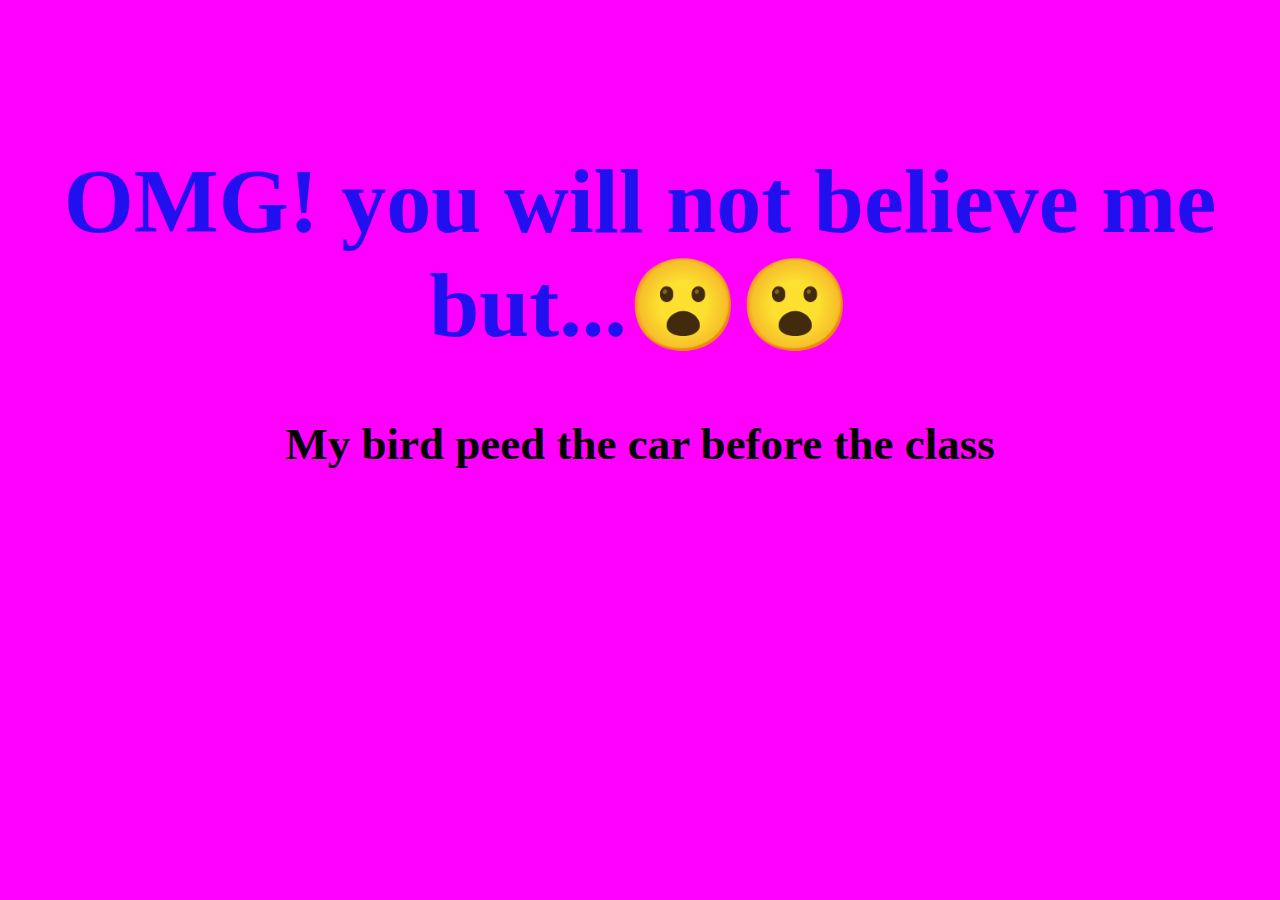
<file: src/index.html>
<!DOCTYPE html>
<html lang="en">
<head>
    <meta charset="UTF-8">
    <meta http-equiv="X-UA-Compatible" content="IE=edge">
    <meta name="viewport" content="width=device-width, initial-scale=1.0">
    <link rel="stylesheet" href="/src/style.css">
    <title>Generador de Excusas </title>
</head>
<body>
    <body>
        <div id = "contenido" class="tituloBody"> 
            <h1>OMG! you will not believe me but...😮😮</h1>
            <p id="excuse"></p>
        </div>
        <script src="/src/app.js"></script>
    </body>
</body>
</html>
</file>
<file: src/style.css>
body{
    background-color: fuchsia;
}
#contenido{
    text-align: center;
    font-size: 45px;
    font-weight: bold;
    margin-top: 150px;
}
#contenido h1{
    color: rgb(33, 15, 239);
}
</file>
